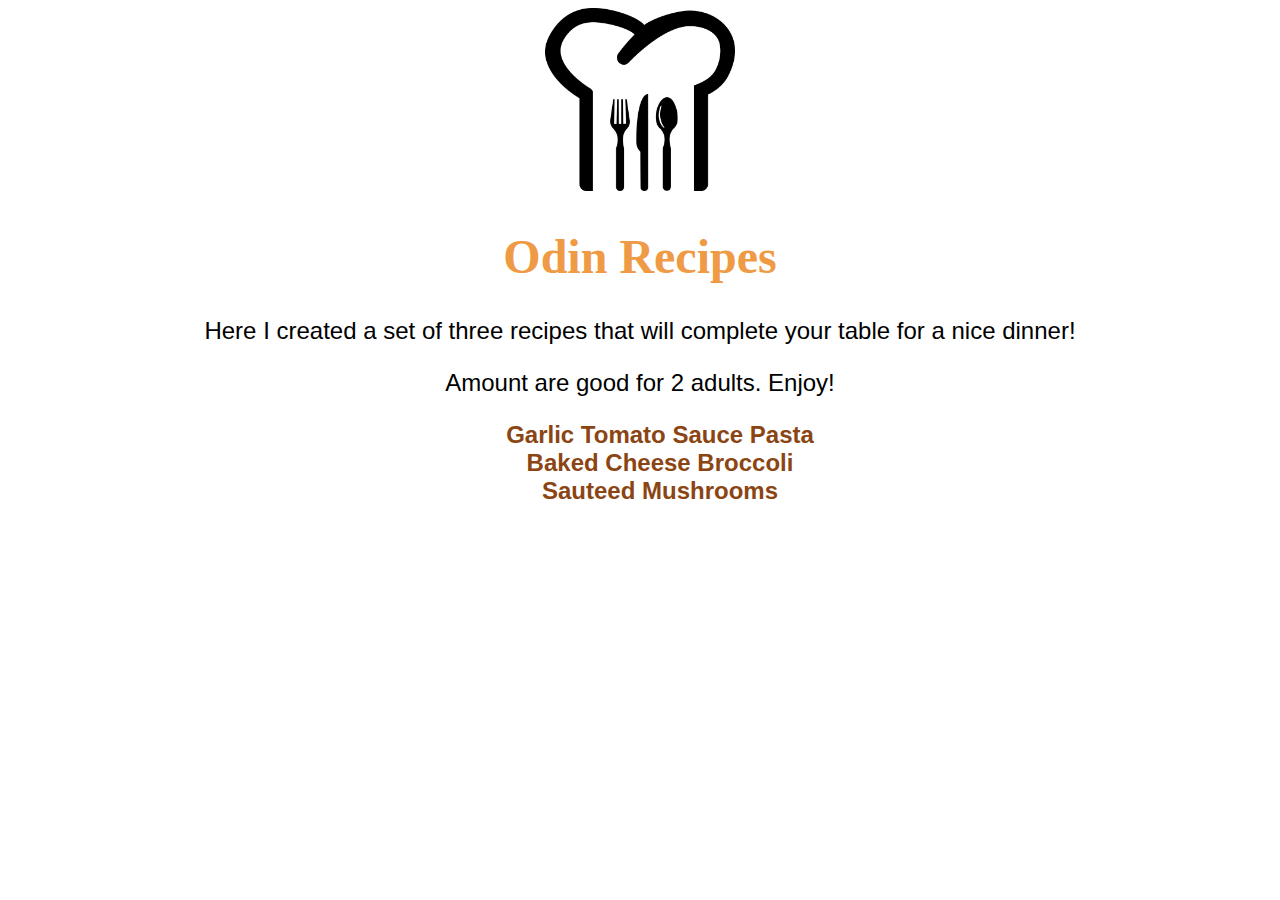
<file: index.html>
<!DOCTYPE html>
<html lang="en">
    <head>
        <meta charset="utf-8">
        <title>Home</title>
        <link rel="stylesheet" href="style.css">
    </head>

    <body>
        <img src="./images/chef-hat.png" alt="monochrome vector illustration of chef hat and cutlery" width="15%" height="15%">
        <h1 >Odin Recipes</h1>
        <p>Here I created a set of three recipes that will complete your table for a nice dinner!</p>
        <p>Amount are good for 2 adults. Enjoy!</p>
        <ul>              
        <li><a href="recipes/garlic-tomato-pasta.html">Garlic Tomato Sauce Pasta</a></li>
        <li><a href="recipes/baked-cheese-broccoli.html">Baked Cheese Broccoli</a></li>
        <li><a href="recipes/sauteed-mushrooms.html">Sauteed Mushrooms</a></li>
        </ul>
    </body>
</html>
</file>
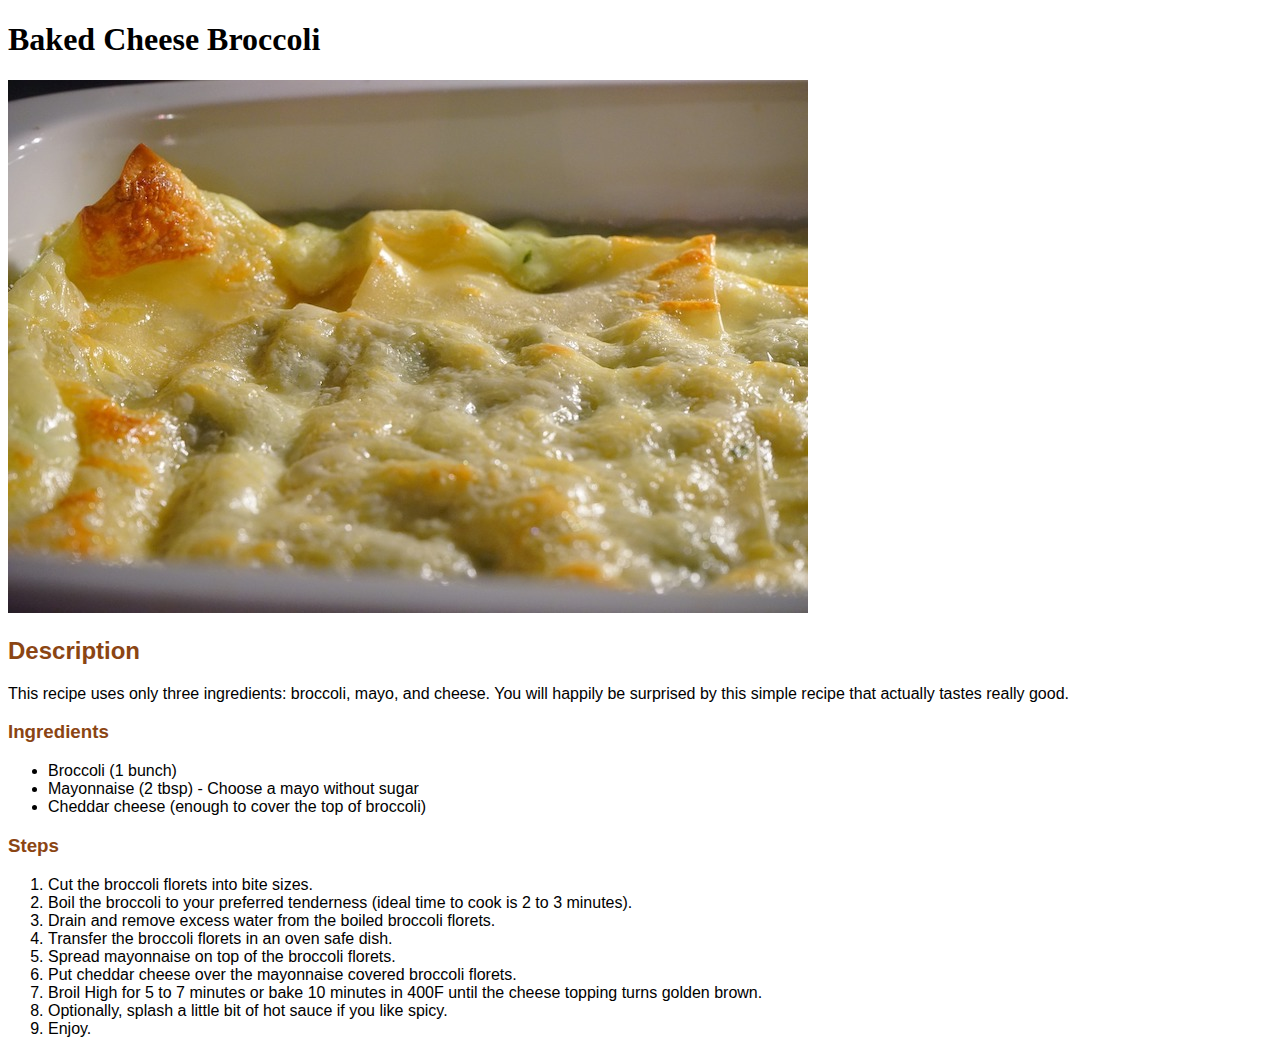
<file: recipes/baked-cheese-broccoli.html>
<!DOCTYPE html>
<html lang="en">
    <head>
        <meta charset="utf-8">
        <title>Baked Cheese Broccoli</title>
        <style>
            body {
            font-family: Verdana, Geneva, Tahoma, sans-serif;
            font-size: 16px;
            }
            h1 {
            font-family: 'brush script MT', cursive;
            }
            h2, 
            h3 {
            color: saddlebrown;
            }
        </style>
    </head>

    <body>
        <h1>Baked Cheese Broccoli</h1>
        <img src="../images/broccoli.jpg" alt="baked cheese over broccolis">

        <h2>Description</h2>
         <p>This recipe uses only three ingredients: broccoli, mayo, and cheese. You will happily be surprised by this simple recipe that actually tastes really good.</p>
    
        <h3>Ingredients</h3>
        <ul>
            <li>Broccoli (1 bunch)</li>
            <li>Mayonnaise (2 tbsp) - Choose a mayo without sugar</li>
            <li>Cheddar cheese (enough to cover the top of broccoli)</li>
        </ul>

        <h3>Steps</h3>
        <ol>
            <li>Cut the broccoli florets into bite sizes.</li>
            <li>Boil the broccoli to your preferred tenderness (ideal time to cook is 2 to 3 minutes).</li>
            <li>Drain and remove excess water from the boiled broccoli florets.</li>
            <li>Transfer the broccoli florets in an oven safe dish.</li>
            <li>Spread mayonnaise on top of the broccoli florets.</li>
            <li>Put cheddar cheese over the mayonnaise covered broccoli florets.</li>
            <li>Broil High for 5 to 7 minutes or bake 10 minutes in 400F until the cheese topping turns golden brown. </li>
            <li>Optionally, splash a little bit of hot sauce if you like spicy.</li>
            <li>Enjoy.</li>
            
        </ol>
    </body>

</html>
</file>
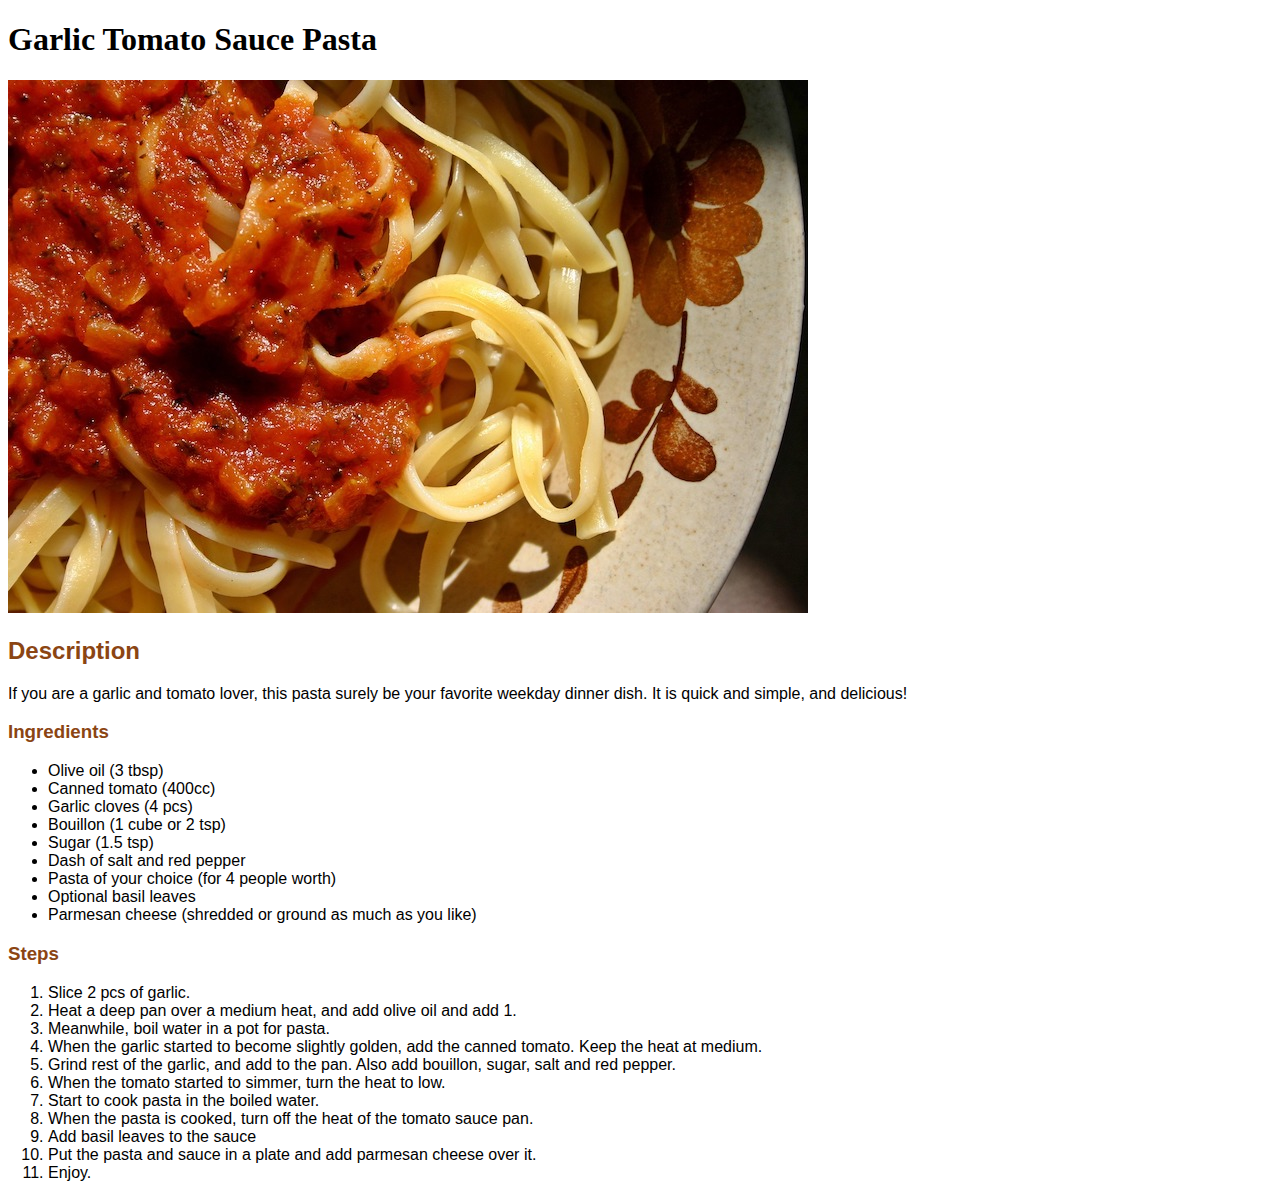
<file: recipes/garlic-tomato-pasta.html>
<!DOCTYPE html>
<html lang="en">
    <head>
        <meta charset="utf-8">
        <title>Garlic Tomato Sauce Pasta</title>
        <style>
            body {
            font-family: Verdana, Geneva, Tahoma, sans-serif;
            font-size: 16px;
            }
            h1 {
            font-family: 'brush script MT', cursive;
            }
            h2, 
            h3 {
            color: saddlebrown;
            }
        </style>
    </head>

    <body>
        <h1>Garlic Tomato Sauce Pasta</h1>
        <img src="../images/tomato-pasta.jpg" alt="tomato sauce over spaghetti noodles in a dish">
        <h2>Description</h2>
        <p>If you are a garlic and tomato lover, this pasta surely be your favorite weekday dinner dish. It is quick and simple, and delicious!</p>

        <h3>Ingredients</h3>
        <ul>
            <li>Olive oil (3 tbsp)</li>
            <li>Canned tomato (400cc)</li>
            <li>Garlic cloves (4 pcs)</li>
            <li>Bouillon (1 cube or 2 tsp)</li>
            <li>Sugar (1.5 tsp)</li>
            <li>Dash of salt and red pepper</li>
            <li>Pasta of your choice (for 4 people worth)</li>
            <li>Optional basil leaves</li>
            <li>Parmesan cheese (shredded or ground as much as you like)</li>
        </ul>
        <h3>Steps</h3>
        <ol>
            <li>Slice 2 pcs of garlic.</li>
            <li>Heat a deep pan over a medium heat, and add olive oil and add 1.</li>
            <li>Meanwhile, boil water in a pot for pasta.</li>
            <li>When the garlic started to become slightly golden, add the canned tomato. Keep the heat at medium.</li>
            <li>Grind rest of the garlic, and add to the pan. Also add bouillon, sugar, salt and red pepper.</li>
            <li>When the tomato started to simmer, turn the heat to low.</li>
            <li>Start to cook pasta in the boiled water.</li>
            <li>When the pasta is cooked, turn off the heat of the tomato sauce pan.</li>
            <li>Add basil leaves to the sauce</li>
            <li>Put the pasta and sauce in a plate and add parmesan cheese over it.</li>
            <li>Enjoy.</li>
        </ol>


    </body>
</html>
</file>
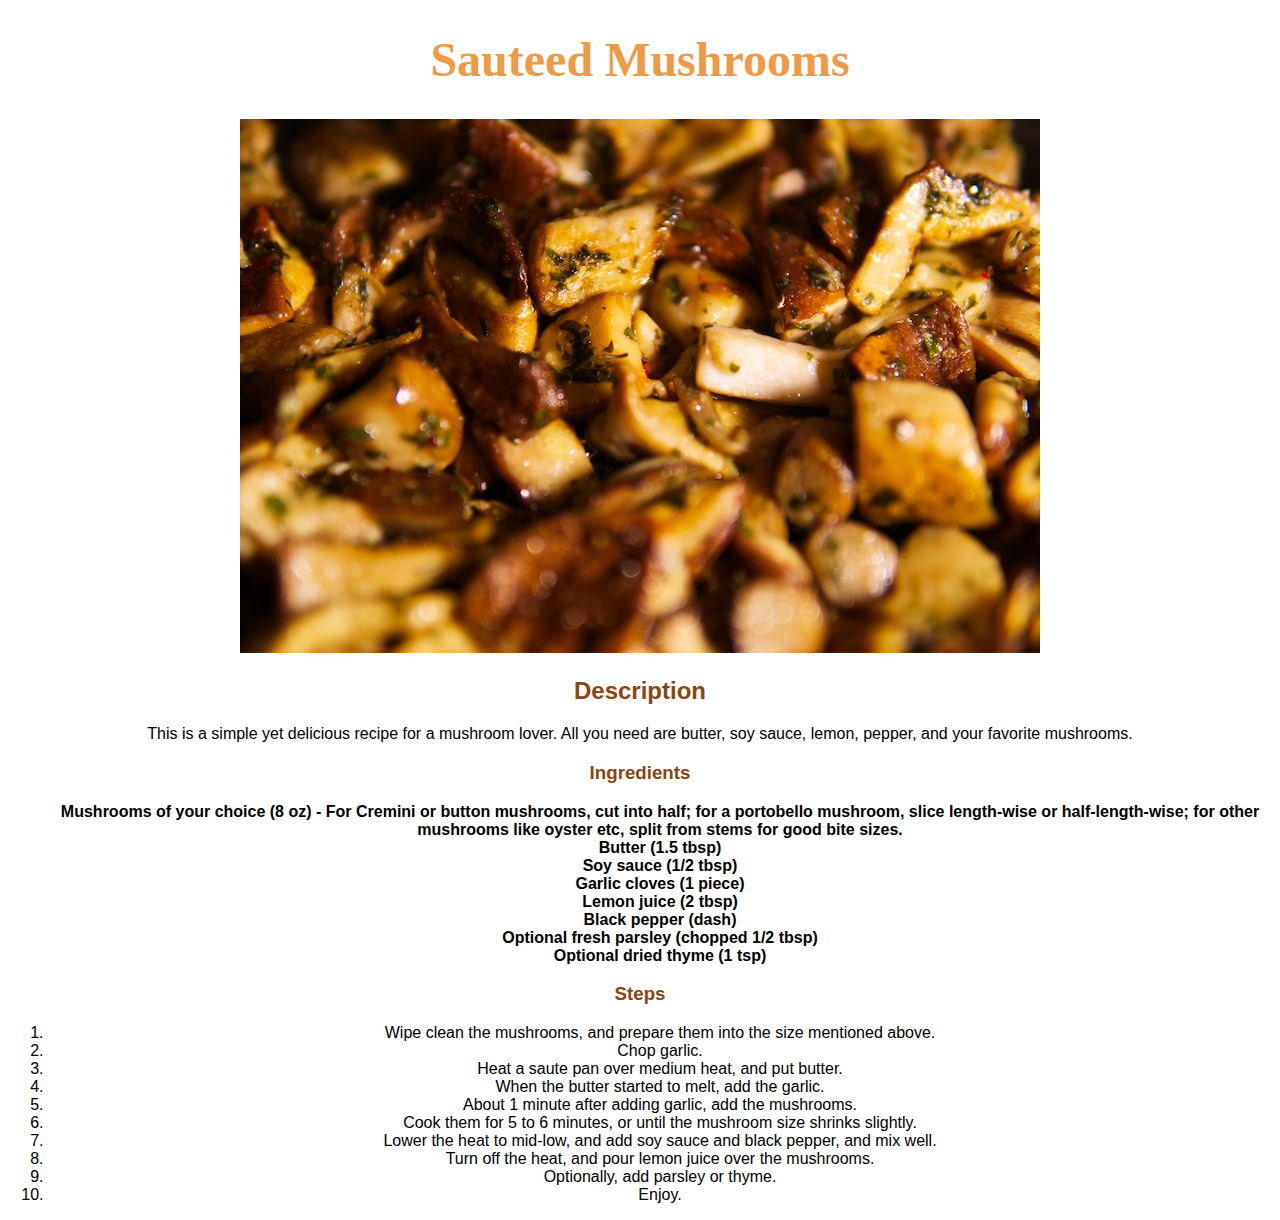
<file: recipes/sauteed-mushrooms.html>
<!DOCTYPE html>
<html lang="en">
    <head>
        <meta charset="utf-8">
        <title>Sauteed Mushrooms</title>
        <link rel="stylesheet" href="/style.css">
        <style>
            body {
            font-family: Verdana, Geneva, Tahoma, sans-serif;
            font-size: 16px;
            }
            h1 {
            font-family: 'brush script MT', cursive;
            }
            h2, 
            h3 {
            color: saddlebrown;
            }
        </style>
    </head>

    <body>
        <h1>Sauteed Mushrooms</h1>
        <img src="../images/sauteed-mushrooms.jpg" alt="Sauteed mushrooms">

        <h2>Description</h2>
        <p>This is a simple yet delicious recipe for a mushroom lover. All you need are butter, soy sauce, lemon, pepper, and your favorite mushrooms.</p>
    
        <h3>Ingredients</h3>
        <ul>
            <li>Mushrooms of your choice (8 oz) -  
                For Cremini or button mushrooms, cut into half;
                for a portobello mushroom, slice length-wise or half-length-wise; 
                for other mushrooms like oyster etc, split from stems for good bite sizes. 
            </li>
            <li>Butter (1.5 tbsp)</li>
            <li>Soy sauce (1/2 tbsp)</li>
            <li>Garlic cloves (1 piece)</li>
            <li>Lemon juice (2 tbsp)</li>
            <li>Black pepper (dash)</li>
            <li>Optional fresh parsley (chopped 1/2 tbsp)</li>
            <li>Optional dried thyme (1 tsp)</li>
        </ul>
       
        <h3>Steps</h3>
        <ol>
            <li>Wipe clean the mushrooms, and prepare them into the size mentioned above.</li>
            <li>Chop garlic.</li>
            <li>Heat a saute pan over medium heat, and put butter.</li>
            <li>When the butter started to melt, add the garlic.</li>
            <li>About 1 minute after adding garlic, add the mushrooms.</li>
            <li>Cook them for 5 to 6 minutes, or until the mushroom size shrinks slightly.</li>
            <li>Lower the heat to mid-low, and add soy sauce and black pepper, and mix well.</li>
            <li>Turn off the heat, and pour lemon juice over the mushrooms. </li>
            <li>Optionally, add parsley or thyme.</li>
            <li>Enjoy.</li>
        </ol>
    </body>         
</html>
</file>
<file: style.css>
body {
    font-family: Verdana, Geneva, Tahoma, sans-serif;
    text-align: center;
    font-size: 24px;
}

h1 {
    font-family: 'brush script MT', cursive;
    color: #ef9a45;
    font-size: 48px;
}

ul {
    list-style-type: none;
    font-weight:bolder;
    }
     
a {
    text-decoration: none;
    color: saddlebrown;
    
}
</file>
